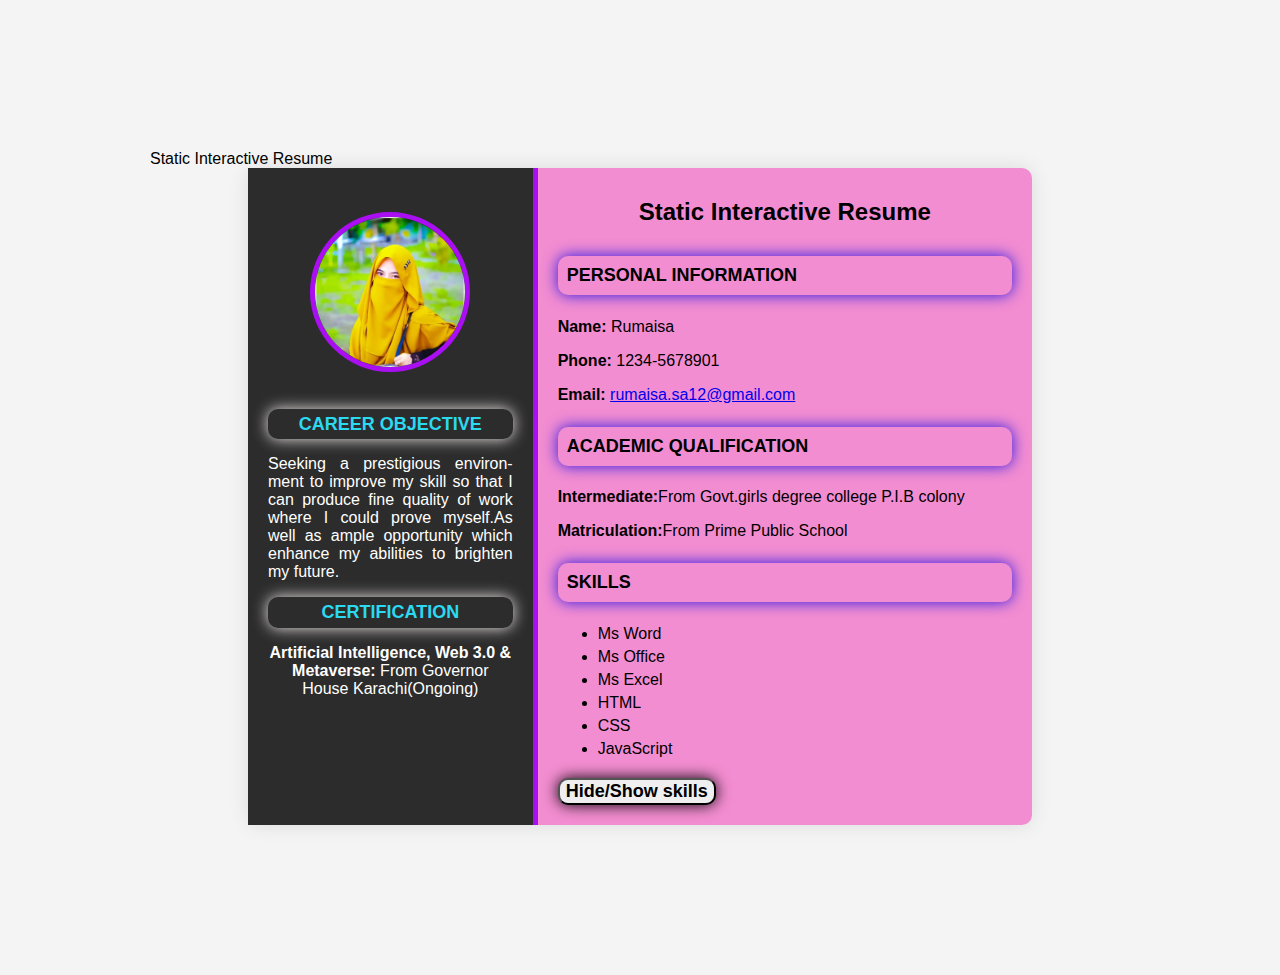
<file: milestone1/index.html>
<!DOCTYPE html>
<html lang="en">
    <head> 
        <meta charset= UTF-8>
        <meta name="viewport" content="width= device-width, initial scale=1.">
        <tittle>Static Interactive Resume</tittle>
        <link rel="stylesheet" href="style.css">
    </head>
    <body>
        <div class="resume-container">
        <!-- left Section -->
         <div class="left-section"> 
             <img src="profile picture.jpg" alt="Profile-Picture"height="300" class="profile-picture">
             <section id="objective">
                <h3>CAREER OBJECTIVE</h3>
                <p style="text-align: justify; hyphens: auto;">Seeking a prestigious environment to improve my skill so that I can produce fine quality of work where I could prove myself.As well as ample opportunity which enhance my abilities to brighten my future.</p>
             </section>
        
             <section id="certification">
                <h3>CERTIFICATION</h3>
                <p><b>Artificial Intelligence, Web 3.0 & Metaverse:</b> From Governor House Karachi(Ongoing)</p>
             </section>
              </div>
         <!-- Right-Section -->
          <div class="right-section">
              <h1>Static Interactive Resume</h1>
              <!--personal information-->
              <section id="persoanl-info">
                <h2>PERSONAL INFORMATION </h2>
                <p><b>Name:</b> Rumaisa </p>
                <p><b>Phone:</b> 1234-5678901</p>
                <p><b>Email:</b> <a href="mailto:rumaisa.sa12@gmail.com">rumaisa.sa12@gmail.com</a></p>
              </section>
              <section id="Education">
                <h2>ACADEMIC QUALIFICATION</h2>
                <p><b>Intermediate:</b>From Govt.girls degree college P.I.B colony</p>
                <p><b>Matriculation:</b>From Prime Public School</p>
              </section>
              <section id="skills">
                <h2>SKILLS</h2>
                <UL>
                    <li>Ms Word</li>
                    <li>Ms Office</li>
                    <li>Ms Excel</li>
                    <li>HTML</li>
                    <LI>CSS</LI>
                    <li>JavaScript</li>
                    
                </UL>
              </section>
                <button id="hide/show more"><b>Hide/Show skills</b></button>
          </div>
        </div>
        <script src="script.js"></script>
    </body>
</html>
</file>
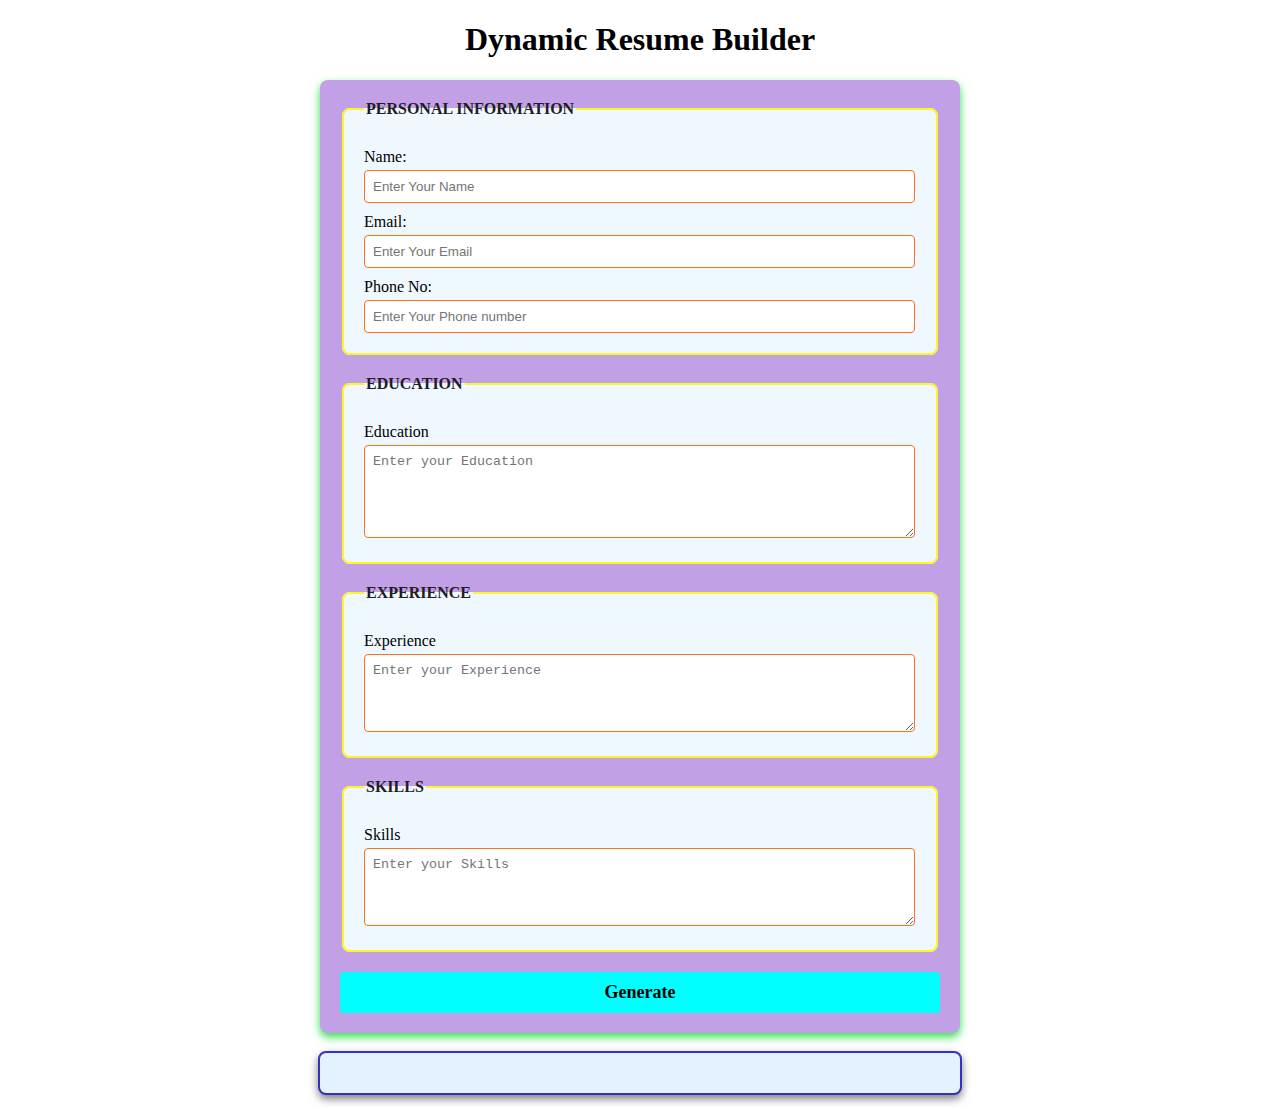
<file: milestone3/index.html>
<!DOCTYPE html>
<html lang="en">
<head>
    <meta charset="UTF-8">
    <meta name="viewport" content="width=device-width, initial-scale=1.0">
    <title>Dynamic Resume Builder</title>
    <link rel="stylesheet" href="style.css">
</head>
<body>
    <h1>Dynamic Resume Builder</h1>
    <form id="resume-form">
        <fieldset>
            <legend>PERSONAL INFORMATION</legend>
            <label for="name">Name:</label>
            <input type="text" id="name" placeholder="Enter Your Name" required>

            <label for="Email">Email:</label>
            <input type="Email" id="Email" placeholder="Enter Your Email" required>

            <label for="phone no">Phone No:</label>
            <input type="tel" id="phone" placeholder="Enter Your Phone number" required>
        </fieldset>
        <fieldset>
            <legend>EDUCATION</legend>
            <label for="education">Education</label>
            <textarea id="education" placeholder="Enter your Education" rows="5" required></textarea>
        </fieldset>

       
        <fieldset>
            <legend>EXPERIENCE</legend>
            <label for="experience">Experience</label>
            <textarea id="experience" placeholder="Enter your Experience" rows="4" required></textarea>
        </fieldset>

        <fieldset>
            <legend>SKILLS</legend>
            <label for="skills">Skills</label>
            <textarea id="skills" placeholder="Enter your Skills" rows="4" required></textarea>
        </fieldset>

        <button type="submit"><b>Generate</b></button>
    </form>
<br>
<!--Dynamic Resume-->
<div id="resume-display">
    <!--resume will be generate soon -->
</div>
<script src="script.js"></script>
</body>
</html>
</file>
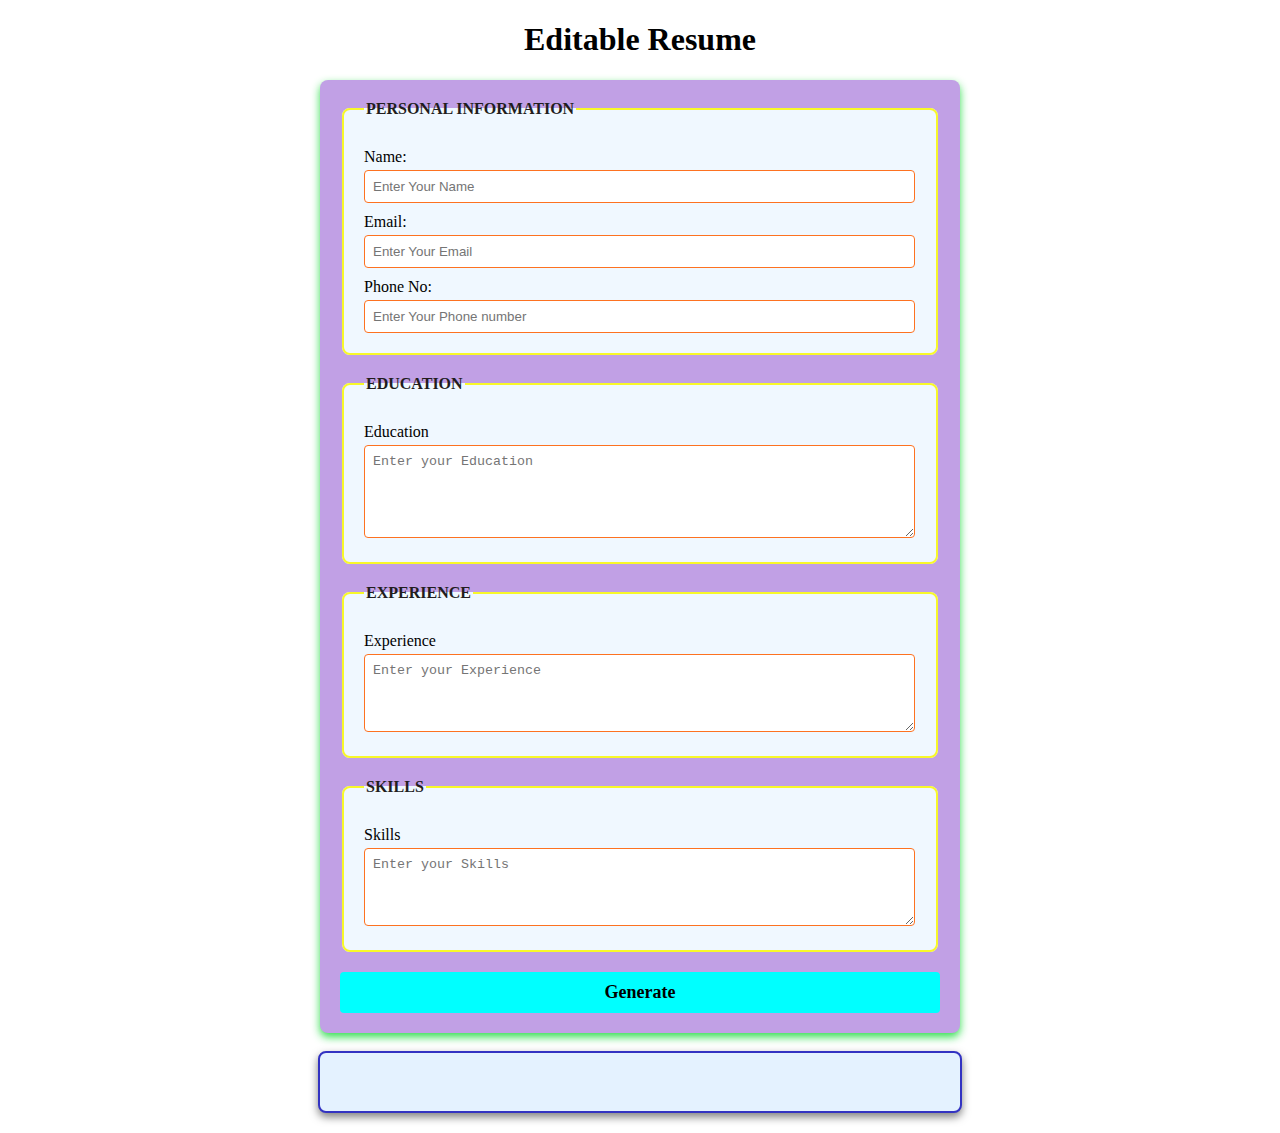
<file: milestone4/index.html>
<!DOCTYPE html>
<html lang="en">
<head>
    <meta charset="UTF-8">
    <meta name="viewport" content="width=device-width, initial-scale=1.0">
    <title>Editable Resume </title>
    <link rel="stylesheet" href="style.css">
</head>
<body>
    <h1>Editable Resume </h1>
    <form id="resume-form">
        <fieldset>
            <legend>PERSONAL INFORMATION</legend>
            <label for="name">Name:</label>
            <input type="text" id="name" placeholder="Enter Your Name" required>

            <label for="Email">Email:</label>
            <input type="Email" id="Email" placeholder="Enter Your Email" required>

            <label for="phone no">Phone No:</label>
            <input type="tel" id="phone" placeholder="Enter Your Phone number" required>
        </fieldset>
        <fieldset>
            <legend>EDUCATION</legend>
            <label for="education">Education</label>
            <textarea id="education" placeholder="Enter your Education" rows="5" required></textarea>
        </fieldset>

       
        <fieldset>
            <legend>EXPERIENCE</legend>
            <label for="experience">Experience</label>
            <textarea id="experience" placeholder="Enter your Experience" rows="4" required></textarea>
        </fieldset>

        <fieldset>
            <legend>SKILLS</legend>
            <label for="skills">Skills</label>
            <textarea id="skills" placeholder="Enter your Skills" rows="4" required></textarea>
        </fieldset>

        <button type="submit"><b>Generate</b></button>
    </form>
<br>
<!--Editable Resume-->
<div id="resume-display" contenteditable="true">
    <!--resume will be generate soon -->
</div>
<script src="script.js"></script>
</body>
</html>
</file>
<file: milestone1/style.css>
/* General styling */
/* General Styling */
body {
   font-family: 'Arial', sans-serif;
   background-color: #f4f4f4;
   margin: 0;
   padding: 150px;
}

.resume-container {
   display: flex;
   background-color: rgb(243, 141, 209);
   width: 80%;
   margin: 0 auto;
   border-radius: 10px;
   box-shadow: 0 0 20px rgba(0, 0, 0, 0.1);
}

/* Left Section Styling */
.left-section {
   background-color: #2c2c2c;
   color: white;
   padding: 20px;
   width: 35%;
   text-align: center;
   border-right: 5px solid #aa0ef3;
}

.profile-picture {
   width: 150px;
   height: 150px;
   margin-top: 10%;
   border-radius: 50%;
   border: 5px solid #aa0ef3;
   margin-bottom: 20px;
}

h1 {
   font-size: 24px;
   margin: 10px 0;
   margin-bottom: 30px;
   text-align: center;
}

h2 {
   font-size: 18px;
   padding: 2%;
   margin: 20px 0 10px;
   color: black;
   border-radius: 10px;
   box-shadow: 0 0 15px #2814e4;
   margin-top: 5%;
   margin-bottom: 5%;
}
h3 {
   font-size: 18px;
   padding: 2%;
   margin: 20px 0 10px;
   color:rgb(43, 217, 240) ;
   border-radius: 10px;
   box-shadow:0 0 15px  #f1eaea;
   margin-top: 5%;
   margin-bottom: 5%;
}

ul {
   list-style-type: fill round;
   padding: 10;
   margin: 10px 0;
}

ul li {
   margin: 5px 0;
}

/* Right Section Styling */
.right-section {
   padding: 20px;
   width: 65%;
}

button {
   font-family: Arial, sans-serif;
   border-radius: 10px;
   box-shadow: 0 0 15px black;
   cursor: pointer;
   margin-top: 10px;
   font-size: 18px;
}

button:hover {
   background-color: #ff737c;
}
</file>
<file: milestone3/style.css>
/* Styling form and resume sections */


body {

    font-family: 'Times New Roman', Times, serif;

    margin: 20px;

    padding: 0;

    background-color: white (219, 211, 211);

}


form {

    margin: auto;

    background-color: rgb(193, 160, 229);

    border-radius: 8px;

    box-shadow: 0 4px 8px rgba(35, 221, 66, 0.938);

    padding: 20px;

    max-width: 600px;

}


h1 {

    text-align: center;

    color: black;

}


fieldset {

    border: 2px solid rgb(248, 248, 41);

    border-radius: 8px;

    padding: 20px;

    margin-bottom: 20px;

    background-color: aliceblue;

}


legend {

    font-weight: bold;

    text-align: left;

    color: rgb(34, 29, 29);

}


label {

    display: block;

    margin-top: 10px;

    color: black;


}


input,textarea {

    margin-top: 4px;

    padding: 8px;

    width: calc(100% - 1px);

    border: 1px solid rgb(253, 114, 33);

    border-radius: 4px;

    box-sizing: border-box;

}


button {

    display: block;

    width: 100%;

    background-color:aqua;

    color: black;

    border: none;

    border-radius: 4px;

    box-shadow:rgb(223, 238, 10);

    margin-top: 10px;

    font-size: 18px;

    font-family: 'Times New Roman', Times, serif;

    padding: 10px;

    cursor: pointer;

}


button :hover {

    color: blue;

}


#resume-display {

    max-width: 600px;

    margin: auto;

    padding: 20px;

    border: 2px solid rgb(51, 51, 194);

    border-radius: 8px;

    background-color: rgb(228, 242, 255);

    box-shadow: 0 4px 8px rgba(0, 0, 0, 0.5);

}


#resume-display h2 {

    color: black;

}
</file>
<file: milestone4/style.css>
/* Styling form and resume sections */


body {

    font-family: 'Times New Roman', Times, serif;

    margin: 20px;

    padding: 0;

    background-color: white (219, 211, 211);

}


form {

    margin: auto;

    background-color: rgb(193, 160, 229);

    border-radius: 8px;

    box-shadow: 0 4px 8px rgba(35, 221, 66, 0.938);

    padding: 20px;

    max-width: 600px;

}


h1 {

    text-align: center;

    color: black;

}


fieldset {

    border: 2px solid rgb(248, 248, 41);

    border-radius: 8px;

    padding: 20px;

    margin-bottom: 20px;

    background-color: aliceblue;

}


legend {

    font-weight: bold;

    text-align: left;

    color: rgb(34, 29, 29);

}


label {

    display: block;

    margin-top: 10px;

    color: black;


}


input,textarea {

    margin-top: 4px;

    padding: 8px;

    width: calc(100% - 1px);

    border: 1px solid rgb(253, 114, 33);

    border-radius: 4px;

    box-sizing: border-box;

}


button {

    display: block;

    width: 100%;

    background-color:aqua;

    color: black;

    border: none;

    border-radius: 4px;

    box-shadow:rgb(223, 238, 10);

    margin-top: 10px;

    font-size: 18px;

    font-family: 'Times New Roman', Times, serif;

    padding: 10px;

    cursor: pointer;

}


button :hover {

    color: blue;

}


#resume-display {

    max-width: 600px;

    margin: auto;

    padding: 20px;

    border: 2px solid rgb(51, 51, 194);

    border-radius: 8px;

    background-color: rgb(228, 242, 255);

    box-shadow: 0 4px 8px rgba(0, 0, 0, 0.5);
    outline: none;

}


#resume-display h2 {

    color: black;

}
</file>
